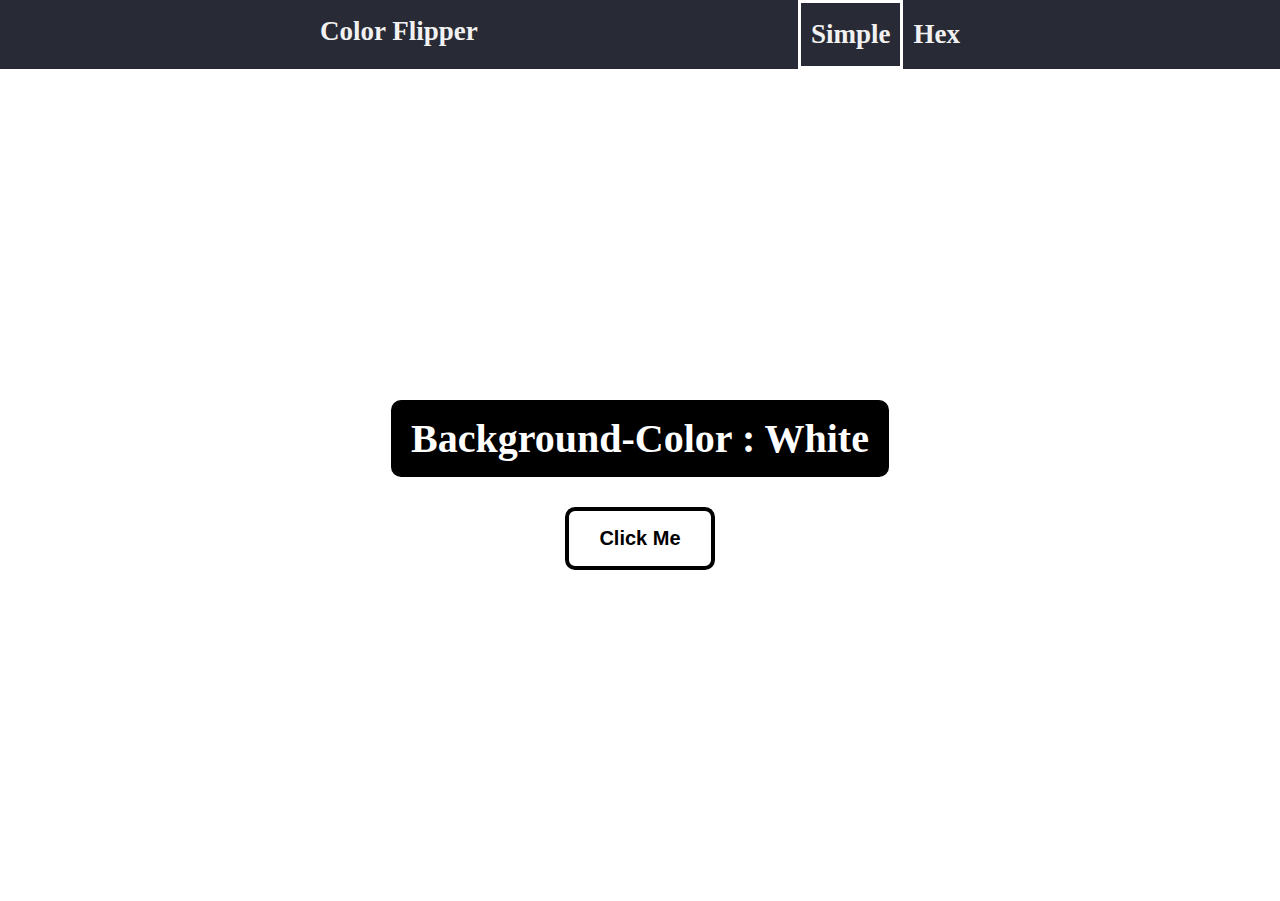
<file: index.html>
<!DOCTYPE html>
<html lang="en">
  <head>
    <meta charset="UTF-8" />
    <meta http-equiv="X-UA-Compatible" content="IE=edge" />
    <meta name="viewport" content="width=device-width, initial-scale=1.0" />
    <title>Color Flipper</title>
    <link rel="stylesheet" href="css/style.css" />
  </head>
  <body>
    <header>
      <nav class="navbar">
        <div class="nav-one">
          <a href="index.html"><h2>Color Flipper</h2></a>
        </div>
        <div class="nav-two">
          <a href="index.html " style="border: 3px solid #fff";><h2>Simple</h2></a>
          <a href="hex.html"><h2>Hex</h2></a>
        </div>
      </nav>
      <main class="main">
        <div class="bg-color">
          <span class="bg">Background-Color :</span>
          <span class="color">White</span>
        </div>
        <button class="btn">Click Me</button>
      </main>
    </header>

    <!-- JS file -->
    <script src="js/index.js"></script>
  </body>
</html>
</file>
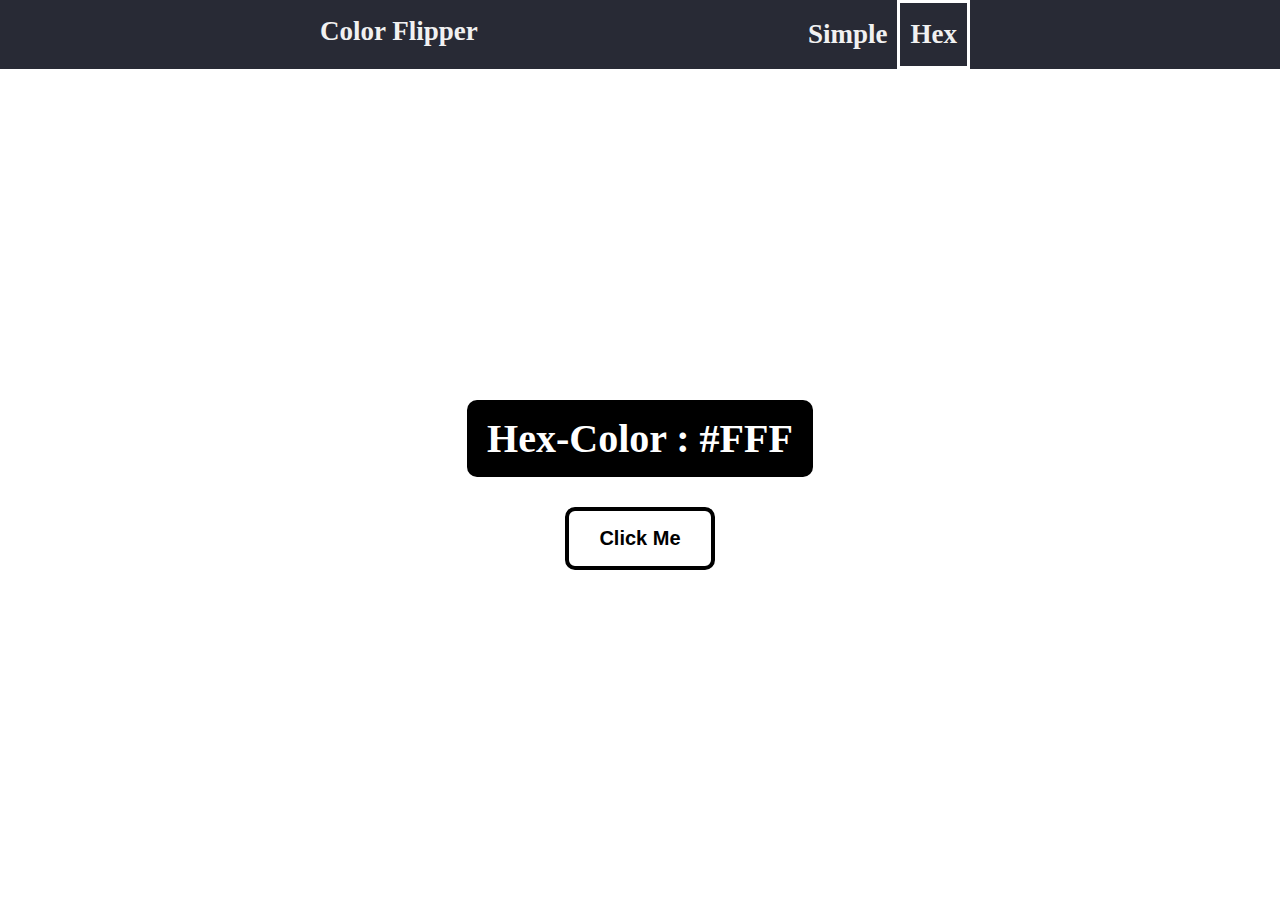
<file: hex.html>
<!DOCTYPE html>
<html lang="en">
  <head>
    <meta charset="UTF-8" />
    <meta http-equiv="X-UA-Compatible" content="IE=edge" />
    <meta name="viewport" content="width=device-width, initial-scale=1.0" />
    <title>Hex Color</title>
    <link rel="stylesheet" href="css/style.css" />
  </head>
  <body>
    <header>
      <nav class="navbar">
        <div class="nav-one">
          <a href="index.html"><h2>Color Flipper</h2></a>
        </div>
        <div class="nav-two">
          <a href="index.html"><h2>Simple</h2></a>
          <a href="hex.html" style="border: 3px solid #fff;"><h2>Hex</h2></a>
        </div>
      </nav>
      <main class="main">
        <div class="bg-color">
          <span class="bg">Hex-Color :</span>
          <span class="color">#FFF</span>
        </div>
        <button class="btn">Click Me</button>
      </main>
    </header>

    <!-- JS file -->
    <script src="js/hex.js"></script>
  </body>
</html>
</file>
<file: css/style.css>
*,
*::after,
*::before {
  padding: 0;
  margin: 0;
  box-sizing: border-box;
  text-decoration: none;
  outline: none;
  list-style-type: none;
}
html {
  font-size: 62.5%;
}

body {
  font-family: serif;
  font-weight: 400;
}

:root {
  --nav-font-size: 1.8rem;
  --main-font-size: 4rem;
  --btn-font-size: 2rem;
}

.navbar {
  display: flex;
  justify-content: space-evenly;
  background-color: #282a35;
  font-size: var(--nav-font-size);
  /* box-shadow: 0 0.2rem 1rem 0.2rem #000000; */
  position: relative;
  z-index: 100;
}

.nav-two {
  display: flex;
  justify-content: center;
  align-items: center;
}

.nav-one h2,
.nav-two h2 {
  padding: 1.6rem 1rem;
  color: #f1f1f1;
}

.main {
  height: calc(100vh - 6.84rem);
  background-color: #fff;
  display: flex;
  flex-direction: column;
  justify-content: center;
  align-items: center;
}

.bg-color {
  font-size: var(--main-font-size);
  font-weight: 900;
  padding: 1.5rem 2rem;
  color: #fff;
  background-color: #000;
  border-radius: 1rem;
}

.btn {
  margin-top: 3rem;
  padding: 1.6rem 3rem;
  font-size: var(--btn-font-size);
  background-color: transparent;
  border: 0.4rem solid #000;
  border-radius: 1rem;
  font-weight: 700;
}

@media screen and (max-width: 480px) {
  body{
    overflow-y:hidden;
  }
  .bg-color{
    font-size: 2.5rem;
  }
  .btn{
    font-size: 2rem;
    padding: 1rem 1rem;
    margin-top: 10rem;
  }

  .main{
    height: 100vh;
  }

  .nav-one h2, .nav-two h2{
    font-size: 1.8rem;
    padding: 0;
  }
  .nav-one h2{
    padding: 1.5rem 0;
  }
  .nav-two h2{
    padding: 0 1rem;
  }
}
</file>
